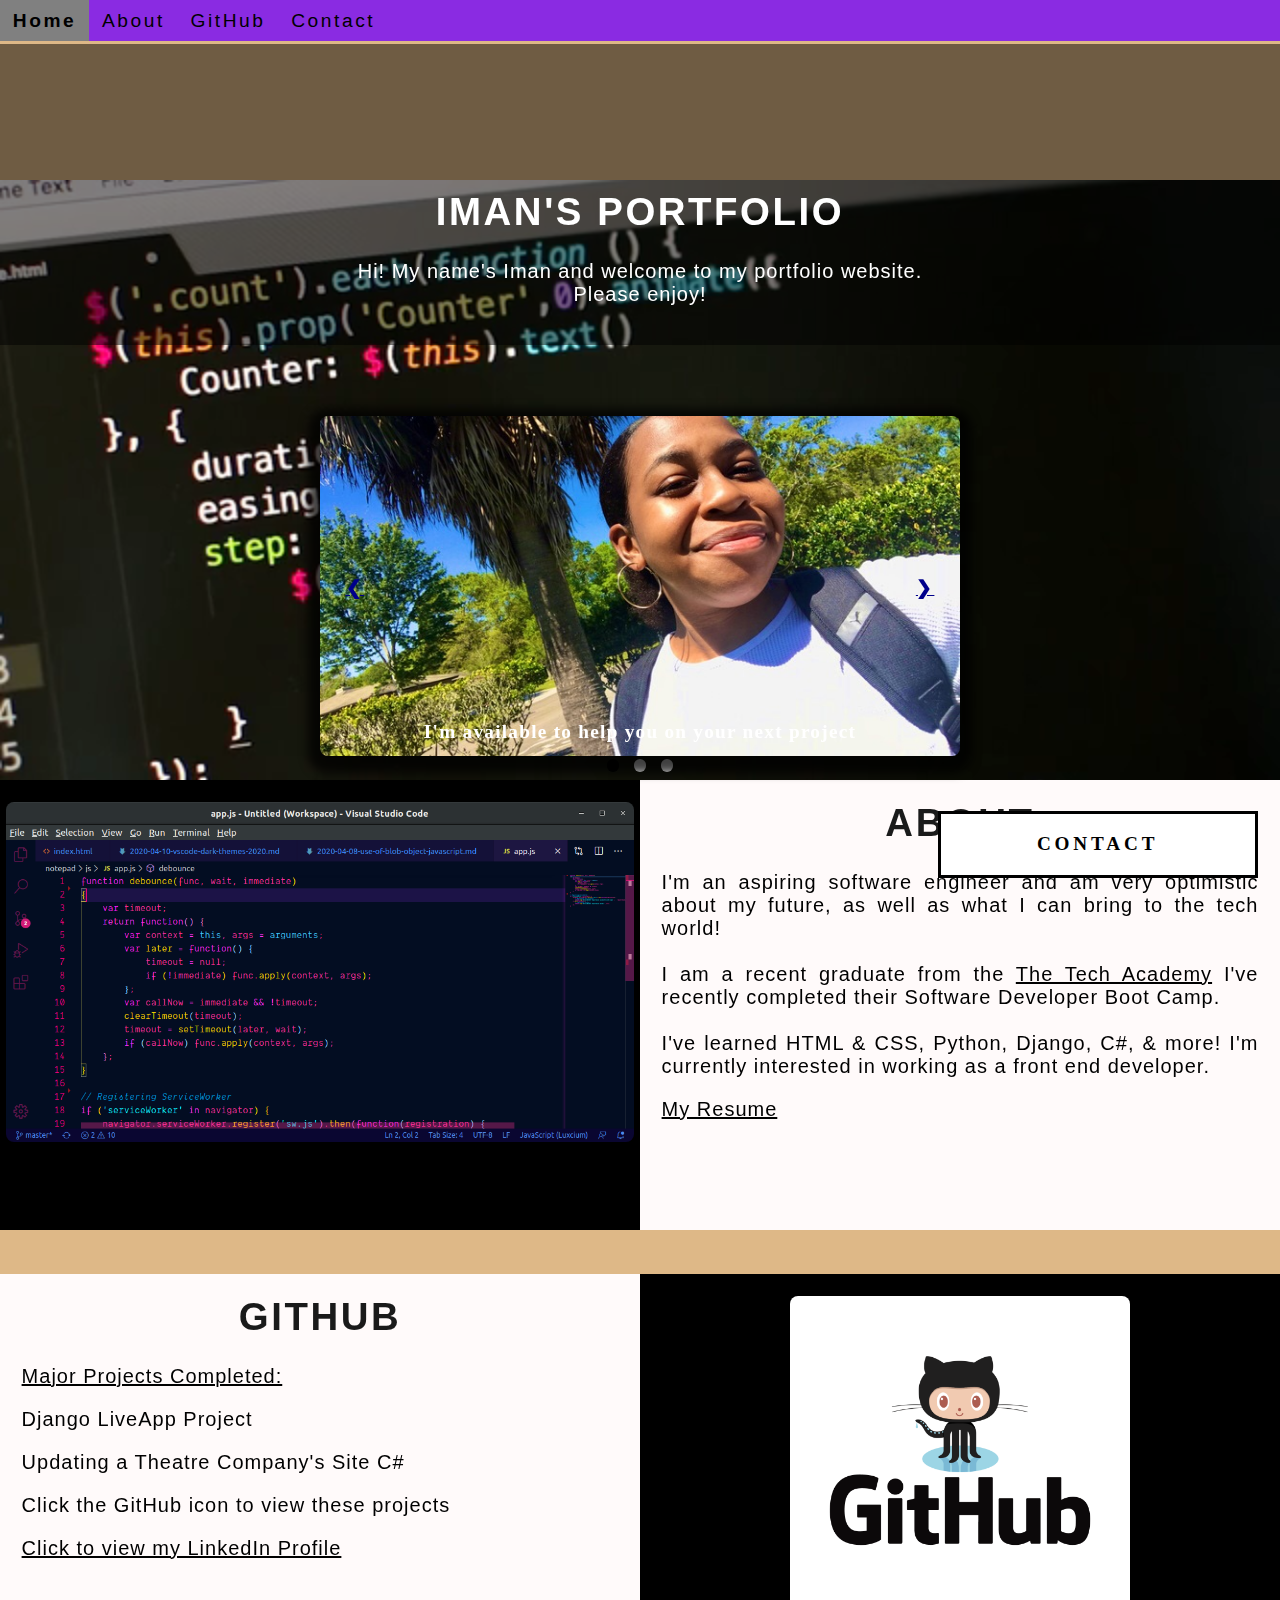
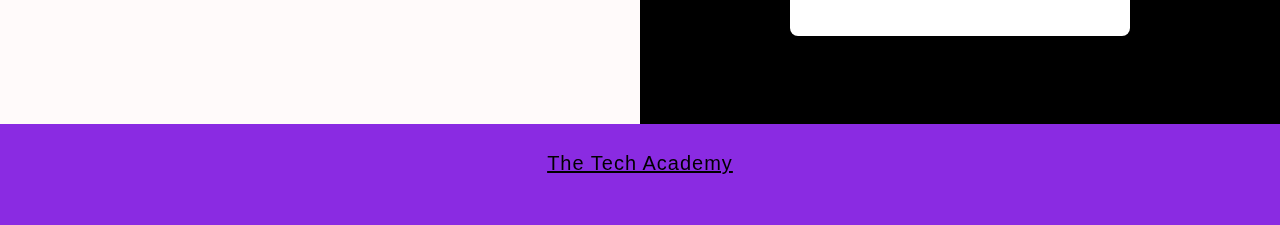
<file: index.html>
<!DOCTYPE html>
<html lang="en">
    <head>
    <meta charset="utf-8">
    <meta name="viewport" content="width=device-width">
    <title>Iman Franklin</title>
    <link rel="stylesheet" type="text/css" href="./css/portfolio.css">
    </head>

    <body class="Background">
            <style>
                body{
                    background-color: burlywood; 
                }
            </style>
                <!--NAV BAR-->
                <div class="nav">
                    <a class ="active" href="#Home">Home</a> &nbsp;
                    <a href="#About">About</a> &nbsp;
                    <a href="#GitHub">GitHub</a> &nbsp;
                <!---onclick and ondblcick function added-->
            <a onclick="openForm()" ondblclick="closeForm()">Contact</a>
                </div>
            <!--END OF NAV-->

            <br>
            <br>
                <!---HOME-->
                <div id="Home">
                    <!-- background video loop-->
                        <video autoplay muted loop id="Code_Video">
                            <source src="./images/Code.mp4" type="video/mp4">
                            This browser does not support HTML5
                        </video>
                </div>

                <div class ="Code_Text">
                    <h1 class="white-text">Iman's Portfolio</h1>
                    <bold>
                        <p class="center">
                            Hi! My name's Iman and welcome to my portfolio website.</br>
                            Please enjoy!
                        </p>
                    </bold>
                </div>
                <!--END OF HOME -->

                <!--SLIDESHOW-->

            <div id="Slideshow">
                <div id="Slideshow_Background">
                    <div id="Slideshow_Container">
                        <!--SLIDE 1 OF 6-->
                        <div class="mySlides fade">
                            <img class="Slideshow_Images" src="./images/personalpic_50.jpg" alt="Photo of Myself">
                            <div class="text">I'm available to help you on your next project</div>
                        </div>
                        <!--SLIDE 2 OF 6-->
                        <div class="mySlides fade">
                            <img class="Slideshow_Images" src="./images/python_1_50.jpg" alt="Python Logo"> 
                            <div class="text"></div>
                        </div>
                        <!--SLIDE 3 OF 6-->
                        <div class="mySlides fade">
                            <img class="Slideshow_Images" src="./images/htmlpic.png" alt="HTML, CSS, and JavaScript Logos">
                            <div class="text"></div>
                        </div>
                        
                        <!--next and prev buttons-->
                        <a class="Previous" onclick="plusSlides(-1)"> &#10094 </a>
                        <a class="Next" onclick="plusSlides(1) "> &#10095 </a>
                    </div>
                        <!--slide show dots-->
                    <div style="text-align: center">
                        <span class="dot" onclick="currentSlide(1)"></span>
                        <span class="dot" onclick="currentSlide(2)"></span>
                        <span class="dot" onclick="currentSlide(3)"></span>                
                    </div>   
                </div>
            </div>




                <!--END OF SLIDESHOW-->
                    <!---ABOUT--> 
                    <div class ="rows" id="About">
                        <!--Left column-->
                
                        <div class="Col_B">
                            <img src="./images/2077.png" alt="">
                        </div>
                    
                        <!--Right column-->
                        <div class="Col_A">
                            <h1>About</h1>
                            <p>I'm an aspiring software engineer and am very optimistic about my future, as well as what I can bring to the tech world!</br>
                             <br>I am a recent graduate from the <a href="https://www.learncodinganywhere.com" target="_blank">The Tech Academy</a> I've recently completed their Software Developer Boot Camp.</br>
                            
                             <br>I've learned HTML & CSS, Python, Django, C#, & more! I'm currently interested in working as a front end developer.          
                                <a href="https://docs.google.com/document/d/1gmA-iJRRm5Kzssi2CaTfbMOmVNXWlFHgYmXCbBU-5e8/edit?usp=sharing" alt="Resume">
                                  <p>My Resume</p>
                                </a>
                        </p>
                    </div>
                </div>
                <!--END OF ABOUT-->
                
                
                    <br>
                    <br>


                    <!--GITHUB-->
             <div class="rows" id="GitHub">
                    <!--left column-->
                <div class="Col_A">
                     <h1>GitHub</h1>
                     <p style="text-decoration:underline">Major Projects Completed: </p>
                     <p>Django LiveApp Project</p>
                     <p>Updating a Theatre Company's Site C#</p>
                     
                     <p>Click the GitHub icon to view these projects</p>
                     <a href="https://www.linkedin.com/in/imanfranklin117/" alt="LinkedIn Link">
                        <p>Click to view my LinkedIn Profile</p>
                     </a>
                </div>
                    <!--right column-->
                 <div class="Col_B">   
                     <a href="https://github.com/NamiTu117" alt="GitHub">
                         <img src="./images/github.png" alt="GitHub Logo">
                     </a>                     
                    </div>
                </div>
                <!--END OF GITHUB-->

        
                    <!---CONTACT-->
                <div id="Contact">
                    <button onclick="openForm()" class="Pop_Up_Button">CONTACT</button>
                        <div class="form-popup" id="myForm">
                        <form action="https://formspree.io/info@learncodinganywhere.com" method="POST"
                            class="form-container">
                <!--Using a free online service from form spree to send the contac tform to an email-->
                                    <h1>Contact</h1>
                    <label for="name"><b>Name</b></label>
                      <input type="text" placeholder="Name" name="name" required>
                    <label for="phone"><b>Phone</b></label>
                      <input type="text" placeholder="Phone Number" name="phone">
                    <label for="email"><b>Email</b></label>		
                      <input type="text" placeholder="Email" name="email" required>
                    <label for="message"><b>Message</b></label>
                      <input type="text" placeholder="Type your message here" name="message">
         
                    <button type="submit" class="btn">SUBMIT</button>
                    <button type="button" class="btn cancel" onclick="closeForm()">CLOSE</button>
                                    </form>     
                                </div>
                            </div>
                    
                <!--END OF CONTACT-->

                <!--footer-->
            <footer> 
                <p class="center"><a href="https://www.learncodinganywhere.com" target="_blank">The Tech Academy</a>
                </p>
                <br>
    <script src="./js/portfolio.js"></script>
    </body>
</html>
</file>
<file: css/portfolio.css>
body {
    margin: 0%;
    opacity: 1; 
    transition: 3s opacity; 
    letter-spacing: .2vw; 
    font-family: Avant Garde, Helvetica; 
    font-size: 1.5vw; 
    overflow-x: hidden; 
    user-select: none; 

}

body.fade-out {
    opacity: .1; 
}
/*affects everything 
makes sure page scrolling is smooth*/
html {
    scroll-behavior: smooth;
}

/*showcase nav, how it's displayed*/
.nav {
    overflow: hidden;
    background-color: blueviolet;
    position: fixed; 
    top: 0;
    width: 100%; 
    z-index: 1; 
    margin-top: 0%;
    animation: moveNav 2s; 
}

@keyframes moveCodeText {
    from {top: -100vw;}
    to {top: 0vw;}
}

/*nav elements (home, contact, etc.)*/
.nav a {
    float: left; 
    display: block;
    padding: .75vw 1vw; 
    padding: .75vw 1vw; 
    text-decoration: none; 
    font-family: Arial, Helvetica, sans-serif;
    font-size: 1.5vw; 
    text-align: center; 
    position: relative; 
    animation: moveNavText 5.75s;
 
}

@keyframes moveNavText {
    from {top: -100vw;} /* This sets the navbar text 100% above the viewport */
    to {top: 0vw;} /* This lowers the navbar text onto the navbar */
}

/* Screens 576px and smaller will display navbar links equally distributed */
@media screen and (max-width: 576px) {
    .nav a{
        width: 25%; /* This makes each link take up 1/4 of the navbar */
        font-size: 12px;
    }
}
/*nav hover elements*/
.nav a:hover {
    background-color: snow; 
    color: black; 
    font-weight: bold; 
}
/*end of nav section*/

/*nav home button */
.nav a.active {
    background-color: gray;
}

#Code_Video {
    position: fixed; 
    right: 0; 
    bottom: 0; 
    min-width: 100%;
    z-index: -1;
}

@media screen and (max-width: 576px) {
    #Code_Video {
        display: none; 
    }
}

.Code_Text {
    background: rgba(0,0,0, 0.5); 
    color: white; 
    width: 100%;
    padding: 19px; 
    position: relative; 
    -webkit-animation: movieVideoText 5.75s; 
    animation: moveVideoText 5.75s; 
}

@keyframes moveCodeText {
    from {top: -100vw;}
    to {top:0vw;}
}


/*GITHUB SECTION*/
.Col_A {
    float:left; 
    width: 50%;
    padding: 1.6px;
    height: 450px;
    background-color: snow; 

}





/*@media screen and (max-width: 576px){
    .Col_A {
        overflow: hidden; 
    }
}*/



.Col_B {
    float:left; 
    width: 50%; 
    padding: 1.6px; 
    height: 450px;
    background-color: #000000; 
}



/*no content displayed afterwards*/
.rows:after{
    content: "";
    display: table;
    clear: both; 
}
/*END OF GITHUB SECTION*/

/*regular element styling h1, p, etc*/
h1 {
    text-transform: uppercase;
    font-family: 'Franklin Gothic Medium', 'Arial Narrow', Arial, sans-serif;
    text-align: center; 
    margin-top: 3%;
    color: #1a1a1a; 
}

h1:hover {
    filter: grayscale(5%);
    transform: scale(1.1);
    transition: transform 1s; 
}

.white-text {
    color: #fff;
    padding-top: 10vh; 
}

p{
    font-family:'Lucida Sans', 'Lucida Sans Regular', 'Lucida Grande', 'Lucida Sans Unicode', Geneva, Verdana, sans-serif;
    text-align: justify; 
    letter-spacing: 1px; 
    font-size: 20px;
    padding-left: 20px;
    padding-right: 20px; 
}


p:hover {
    transition: transform 1st;
    transform: scale(1.01); 
}

.center {
    text-align: center; 
}

.center:hover {
    transition: transform 2s; 
    transform: scale (1.1);
}

q {
    font-style: italic; 
}

a {
    color: black; 
    cursor: pointer; 
    text-decoration: underline; 
}

img {
    border-radius: 8px; 
    max-width: 100%; 
    height: 340px;
    display: block;
    margin: 20px auto auto auto;
      
}



/*hover effect
transform scale makes the image bigger if you move the mouse over it*/
img:hover{
    transition: transform 1s; 
    transform: scale(1.1);
}

/* to fit screens 576px and smaller */
@media screen and (max-width: 576px) {
    img{
        height: 100px;
        margin-top: 150px; 
}

}

/*CONTACT FORM */

.Col_Tall {
    padding-top: 3.5%;
    height: 350px;
}

input[type=text] {
    width: 100%;
    padding: 12px; 
    border: 1px solid #ccc; 
    border-radius: 4px; 
    box-sizing: border-box; 
    margin-top: 6px;
    margin-bottom: 16px; 
    resize: vertical; 
    font-family:'Lucida Sans', 'Lucida Sans Regular', 'Lucida Grande', 'Lucida Sans Unicode', Geneva, Verdana, sans-serif;
}

/*hover effect*/
input[type=text] {
    box-shadow: 0 0 5px #00004d inset; 
}

input[type=submit] {
    background-color: black; 
    color: white; 
    font-weight: bold; 
    padding: 12px 20px; 
    border: none; 
    border-radius: 4px; 
    cursor: pointer; 
    display: block; 
    margin-left: auto; 
    margin-right: auto;
    font-family: 'Lucida Sans', 'Lucida Sans Regular', 'Lucida Grande', 'Lucida Sans Unicode', Geneva, Verdana, sans-serif;
}

/*footer*/
footer {
    padding: 8px; 
    background-color: blueviolet;
}

/* SLIDESHOW STYLING */
#Slideshow_Background {
    /*creates a slightly transparent white background placed over
    the video in the background*/
    background: rgba (255, 255, 255, 0.35); 
}

.mySlides {
    display: none; /*this prevents the images from being 
    displayed. JS will display these*/
}

/*slide show section/container*/
#Slideshow_Container {
    width: 50vw; /*relative sizing of the container for slideshow
    set to this number*/
    height: auto; 
    padding-top: 4%;
    position: relative; 
    margin: auto; 
}

.Slideshow_Images {
    vertical-align: middle;
    width: 100%;
    box-shadow: 0px 5px 10px 12px rgba(0, 0, 0, .75);
    box-sizing: border-box;
    
}

.Previous, .Next {
    cursor: pointer; 
    position: absolute; 
    top: 50%; 
    width: auto; 
    padding: 2vw; 
    color: darkblue; 
    font-weight: bold; 
    font-size: 1.5vw; 
    border-radius: 0 3px 3px 0; 
    user-select: none; 
    transition: 0.6s ease; 

}

/*positioning the next button on the right hand side*/
.Next {
    right: 0; 
    border-radius: 3px 0 0 3px; 
}

.Previous:hover, .Next:hover {
    background-color: rgba(0, 0, 0, 0.8); 
    color: white; 
}

.text {
    color: white; 
    position: absolute;
    padding: 1vw;
    bottom: 0; 
    width: 100%; 
    text-align: center; 
    font-family: Perpetua, Rockwell Extra Bold; 
    letter-spacing: .1vw; 
    font-size: 1.5vw; 
    font-weight: bold; 
    border-radius: 0px 0px 7px 7px; 
    
}

div {
    display: block; 
}

* {
    box-sizing: border-box;
}

.text:hover ,.sticky {
    background-color:rgba(0, 0, 0, .75);
}

.dot {
    cursor: pointer; 
    height: 1vw; 
    width: 1vw; 
    margin: .25vw; 
    background-color: white; 
    border-radius: 50%; 
    display: inline-block; 
    transition: background-color 0.6s ease; 
    z-index: 1; 
}


/*slidehow dot hover effect*/
.active, .dot:hover {
    background-color: black; 
}

/*fade animation show*/
.fade {
    animation-name: fade; 
    animation-duration: 1.5s; 
    -webkit-animation-name: fade; 
    -webkit-animatiion-duration: 1.5s; 
}

/*makes images start off transparent*/
@-webkit-keyframes fade {
    from {opacity: .4;}
    to {opacity: 1;}
}

@keyframes fade {
    from {opacity: .4;}
    to {opacity: 1;}
}

/*END OF SLIDESHOW STYLING*/

/*CONTACT FORM BUTTON */
.Pop_Up_Button {
    position: fixed; 
    bottom: 1.75vw; 
    right: 1.75vw; 
    width: 25vw; 
    background-color: white; 
    color: black; 
    border: solid black; 
    cursor: pointer; 
    -webkit-animation: movePopup 5s; 
    animation: movePopup 5s; 
}
/*moves the button from off the right side of the screen*/
@keyframes movePopup {
    from {right: -40vw;}
    to {right: 1.75vw;}
}


@-webkit-keyframes movePopup {
    from {right: -40vw;}
    to {right: 1.75vw;}
}

/*styling for contact form*/
.form-popup {
    border: 3px solid #f0f1f0; 
    z-index: 8; 
    display: none; 
    position: fixed; 
    bottom: .5vw;
    right: .5vw; 
}

.form-container {
    max-width: 49vw; 
    padding: 1vw; 
    background-color: white; 
}

.form-container input[type=text] {
    width: 100%; 
    padding: .93vw;
    margin: .6vw 0 .6vw 0; 
    border: none; 
    background: Gainsboro; 
    font-size: 1vw; 
}

button {
    font-family: "Trebuchet MS", Optima; 
    letter-spacing: .3vw; 
    font-size: 1.5vw; 
    font-weight: bold; 
    padding: 1.5vw; 
    cursor: pointer; 
    width: 100%;
    height: auto; 
}

button:hover, .form-container .btn:hover {
    color: white; 
    background-color: black; 
    transition-duration: 1s; 
    border-color: silver; 
}

.form-container .btn {
    background-color: white; 
    color: black; 
    border-color: black;
    margin-bottom: 1vh; 
}
/*close button styling*/
.form-container .cancel {
    background-color: black; 
    color: white; 
    border-color: gray; 
}

.form-container .cancel:hover {
    color: white; 
    background-color: purple;
    transition-duration: 1s; 
    -webkit-transition-duration: 1s;
    border-color: black; 
}

/*end of close button stying*/
</file>
